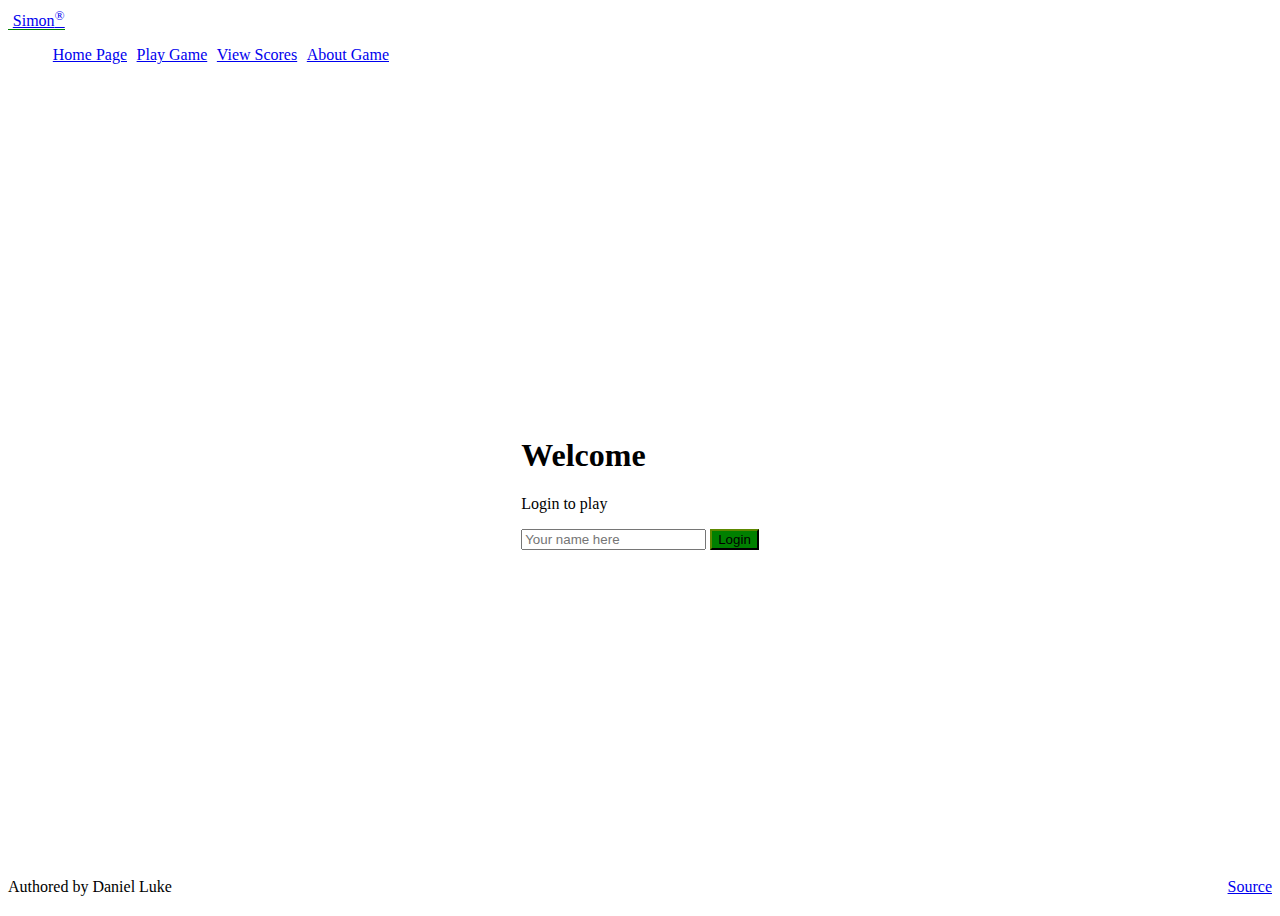
<file: index.html>
<!DOCTYPE html>
<html lang="en">
  <head>
    <meta charset="UTF-8" />
    <!-- Tell browsers not to scale the viewport automatically -->
    <meta name="viewport" content="width=device-width, initial-scale=1.0" />
    <title>Simon</title>
    <link rel="icon" href="favicon.ico" />

    <script src="login.js"></script>
    <link rel="stylesheet" href="main.css" />

    <!-- Include bootstrap CSS framework -->
    <link
      href="https://cdn.jsdelivr.net/npm/bootstrap@5.2.2/dist/css/bootstrap.min.css"
      rel="stylesheet"
      integrity="sha384-Zenh87qX5JnK2Jl0vWa8Ck2rdkQ2Bzep5IDxbcnCeuOxjzrPF/et3URy9Bv1WTRi"
      crossorigin="anonymous"
    />
  </head>
  <body class="bg-dark text-light">
    <header class="container-fluid">
      <nav class="navbar fixed-top navbar-dark">
        <a class="navbar-brand" href="#">Simon<sup>&reg;</sup></a>
        <menu class="navbar-nav">
          <li class="nav-item">
            <a class="nav-link active" href="index.html">Home Page</a>
          </li>
          <li class="nav-item">
            <a class="nav-link" href="play.html">Play Game</a>
          </li>
          <li class="nav-item">
            <a class="nav-link" href="scores.html">View Scores</a>
          </li>
          <li class="nav-item">
            <a class="nav-link" href="about.html">About Game</a>
          </li>
        </menu>
      </nav>
    </header>

    <main class="container-fluid bg-secondary text-center">
      <div>
        <h1>Welcome</h1>
        <p>Login to play</p>
        <div>
          <input type="text" id="name" placeholder="Your name here" />
          <button class="btn btn-primary" onclick="login()">Login</button>
        </div>
      </div>
    </main>

    <footer class="bg-dark text-dark text-muted">
      <div class="container-fluid">
        <span class="text-reset">Authored by Daniel Luke</span>
        <a
          class="text-reset"
          href="https://github.com/dluke2/simon"
          >Source</a
        >
      </div>
    </footer>
  </body>
</html>
</file>
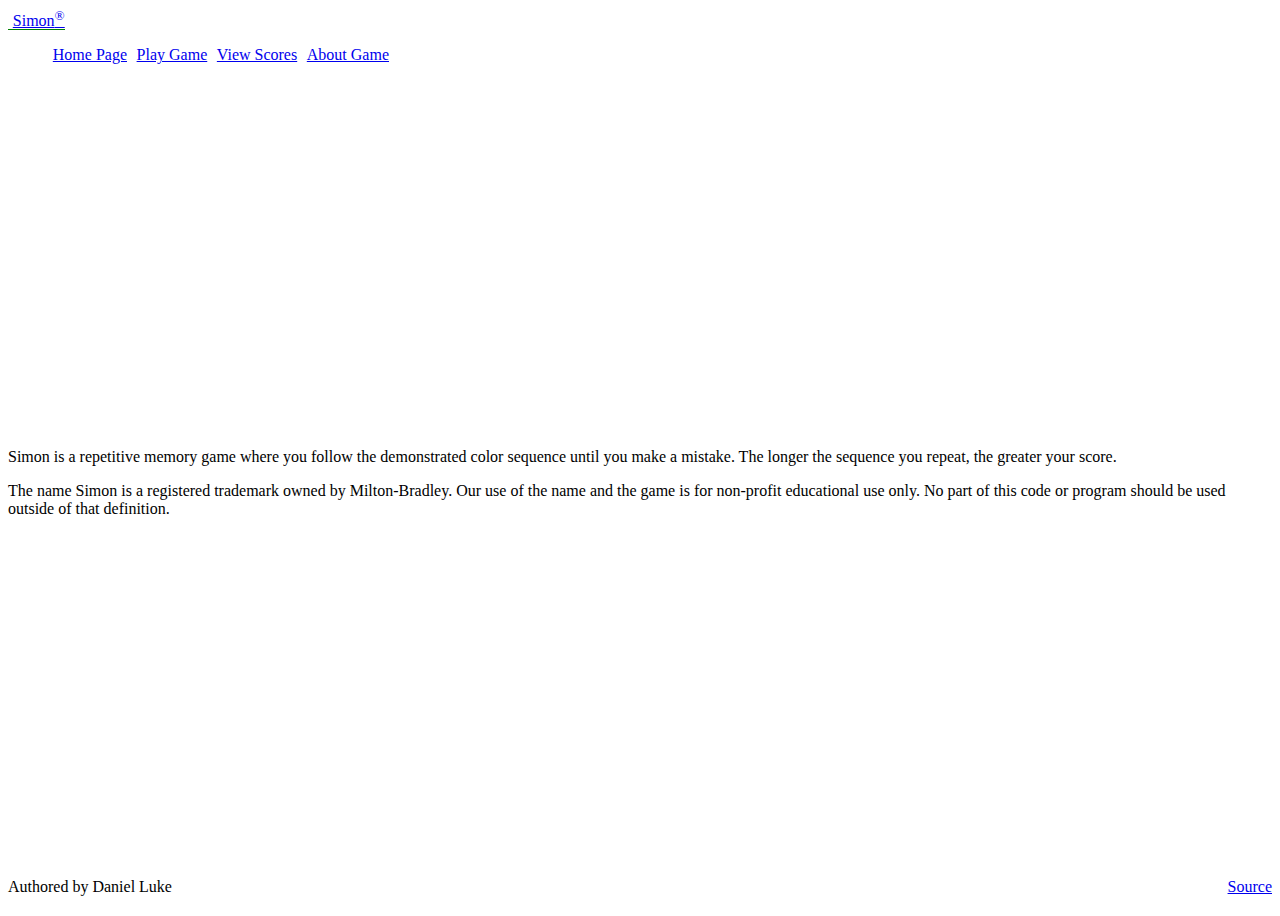
<file: about.html>
<!DOCTYPE html>
<html lang="en">
  <head>
    <meta charset="UTF-8" />
    <meta name="viewport" content="width=device-width, initial-scale=1.0" />
    <title>About</title>
    <link rel="icon" href="favicon.ico" />

    <link rel="stylesheet" href="main.css" />

    <!-- Include bootstrap CSS framework -->
    <link
      href="https://cdn.jsdelivr.net/npm/bootstrap@5.2.2/dist/css/bootstrap.min.css"
      rel="stylesheet"
      integrity="sha384-Zenh87qX5JnK2Jl0vWa8Ck2rdkQ2Bzep5IDxbcnCeuOxjzrPF/et3URy9Bv1WTRi"
      crossorigin="anonymous"
    />
  </head>
  <body class="bg-dark text-light">
    <header class="container-fluid">
      <nav class="navbar fixed-top navbar-dark">
        <a class="navbar-brand" href="#">Simon<sup>&reg;</sup></a>
        <menu class="navbar-nav">
          <li class="nav-item">
            <a class="nav-link" href="index.html">Home Page</a>
          </li>
          <li class="nav-item">
            <a class="nav-link" href="play.html">Play Game</a>
          </li>
          <li class="nav-item">
            <a class="nav-link" href="scores.html">View Scores</a>
          </li>
          <li class="nav-item">
            <a class="nav-link active" href="about.html">About Game</a>
          </li>
        </menu>
      </nav>
    </header>

    <main class="container-fluid bg-secondary text-center">
      <div>
        <p>
          Simon is a repetitive memory game where you follow the demonstrated
          color sequence until you make a mistake. The longer the sequence you
          repeat, the greater your score.
        </p>

        <p>
          The name Simon is a registered trademark owned by Milton-Bradley. Our
          use of the name and the game is for non-profit educational use only.
          No part of this code or program should be used outside of that
          definition.
        </p>
      </div>
    </main>

    <footer class="bg-dark text-dark text-muted">
      <div class="container-fluid">
        <span class="text-reset">Authored by Daniel Luke</span>
        <a
          class="text-reset"
          href="https://github.com/dluke2/simon"
          >Source</a
        >
      </div>
    </footer>
  </body>
</html>
</file>
<file: main.css>
body {
  display: flex;
  flex-direction: column;
  min-width: 375px;
}

header {
  flex: 0 80px;
}

main {
  flex: 1 calc(100vh - 110px);
  display: flex;
  flex-direction: column;
  align-items: center;
  justify-content: space-around;
}

footer {
  flex: 0 30px;
}

menu {
  flex: 1;
  display: flex;
  /*  overwrite Bootstrap so the menu does not wrap */
  flex-direction: row !important;
  list-style: none;
}

.navbar-brand {
  padding-left: 0.3em;
  border-bottom: solid #008000 thin;
}

menu .nav-item {
  padding: 0 0.3em;
}

footer a {
  float: right;
}

#count {
  color: rgb(202, 63, 163);
}

.players {
  flex: 1;
  width: 100%;
  padding: 0.5em;
}

.player-name {
  color: #243500;
}

.game {
  background: rgb(0, 0, 0);
  border-radius: 50%;
  box-shadow: 0 0 20px 5px rgb(69, 69, 69);
  width: 80vw;
  height: 80vw;
  position: absolute;
  min-width: 350px;
  min-height: 350px;
  max-width: min(80vmin, 1000px);
  max-height: min(80vmin, 1000px);
}

.button-container {
  width: 100%;
  height: 100%;
  display: grid;
  grid-template-columns: 1fr 1fr;
  gap: 20px;
}

.button-top-left {
  border-radius: 100% 0 0 0;
  margin: 20px 0 0 20px;
  background-color: #008000;
  border: thick solid #243500;
}

.button-top-right {
  border-radius: 0 100% 0 0;
  margin: 20px 20px 0 0;
  background-color: red;
  border: thick solid rgb(83, 12, 12);
}

.button-bottom-left {
  border-radius: 0 0 0 100%;
  margin: 0 0 20px 20px;
  background-color: yellow;
  border: thick solid rgb(130, 124, 13);
}

.button-bottom-right {
  border-radius: 0 0 100% 0;
  margin: 0 20px 20px 0;
  background-color: blue;
  border: thick solid rgb(27, 14, 100);
}

.controls {
  position: absolute;
  border-radius: 50%;
  width: 200px;
  height: 200px;
  background-color: black;
  padding: 2em;
  display: flex;
  align-items: center;
  justify-content: space-around;
  flex-direction: column;
}

.game-name {
  font-size: 2em;
  font-weight: bold;
  margin-bottom: 0.5em;
}

.score {
  position: absolute;
  text-align: center;
  font-size: 20px;
  font-family: monospace;
  font-weight: bold;
  color: red;
  cursor: default;
  width: 50px;
  height: 30px;
  border-radius: 10px;
  border: solid thin rgb(117, 0, 0);
  background-color: #300;
}

.center {
  top: 50%;
  left: 50%;
  transform: translateX(-50%) translateY(-50%);
}

@media (max-height: 600px) {
  header {
    display: none;
  }
  footer {
    display: none;
  }
  main {
    flex: 1 100vh;
  }
}

.btn.btn-primary {
  background-color: #008000;
  border-color: #243500;
}

.btn.btn-primary:hover {
  background-color:#20bc20;
  border-color: #243500;
  transition: 2.0s;
}
</file>
